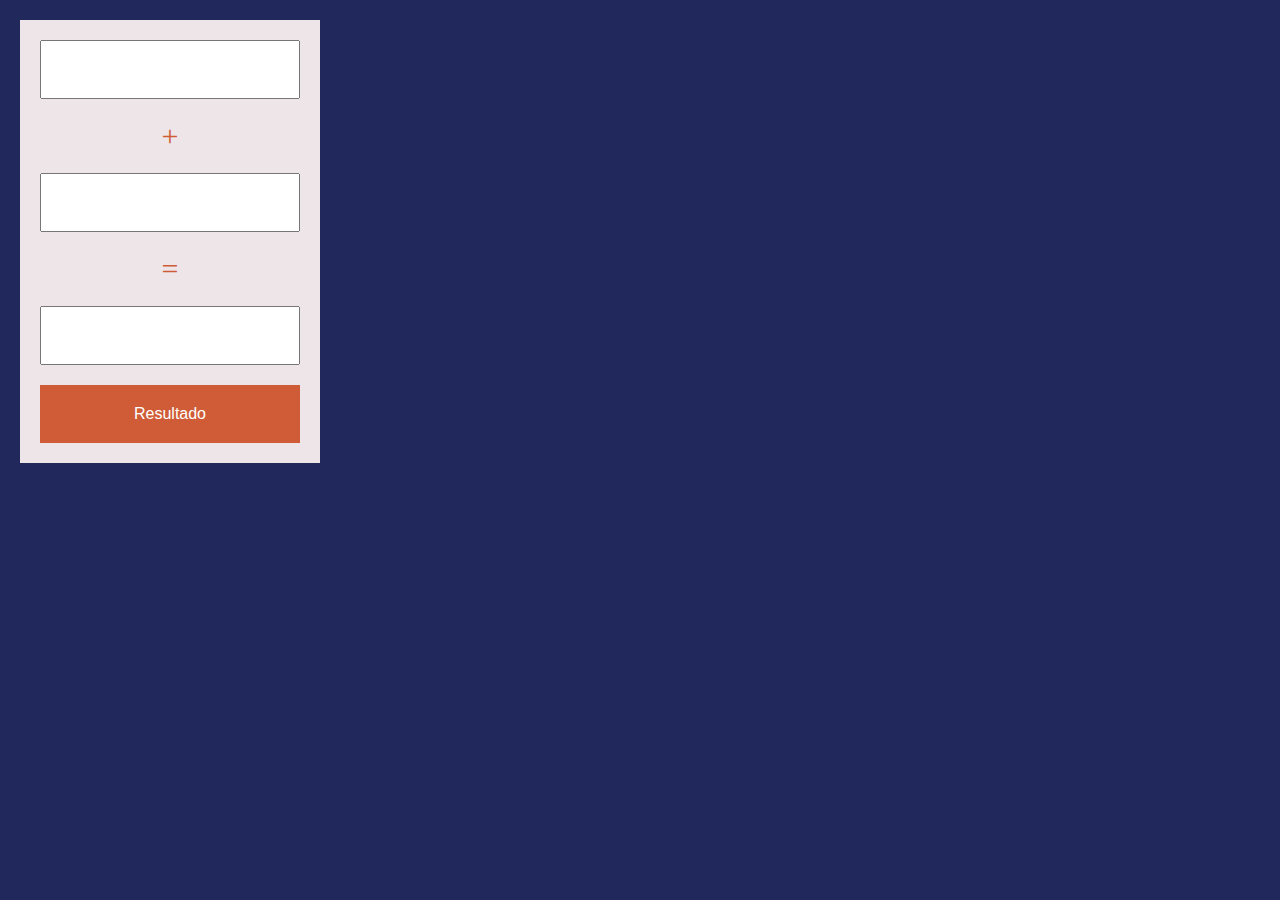
<file: JavaScript/CalculadoraJS/index.html>
<!DOCTYPE html>
<html lang="es">
<head>
    <meta charset="UTF-8">
    <meta http-equiv="X-UA-Compatible" content="IE=edge">
    <meta name="viewport" content="width=device-width, initial-scale=1.0">
    <title>Calculadora con JS</title>
    <link rel="stylesheet" href="css/estilos.css">
</head>
<body>
    <div class="contenedor">
        <form action="">
            <input type="text" name="" id="numero1">
            <p>+</p>
            <input type="text" name="" id="numero2">
            <p>=</p>
            <input type="text" name="" id="resultado" readonly> <!--readonly = es para solo lectura-->
            <input type="button" onclick="suma()" class="btn" value="Resultado">
        </form>
    </div>
    <script src="js/calculadora.js"></script>
</body>
</html>
</file>
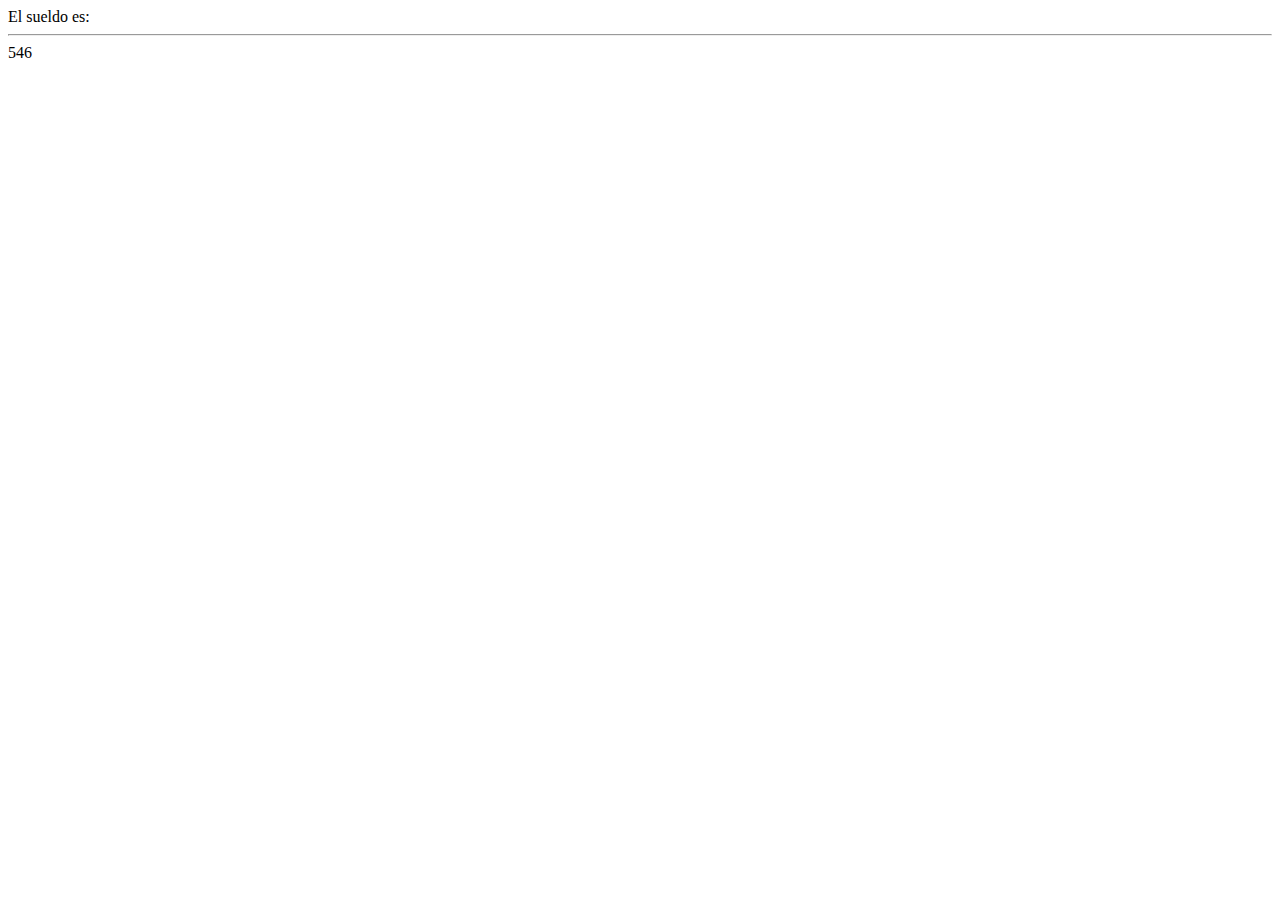
<file: JavaScript/casoSueldoColaborador/index.html>
<!DOCTYPE html>
<html lang="es">
<head>
    <meta charset="UTF-8">
    <meta http-equiv="X-UA-Compatible" content="IE=edge">
    <meta name="viewport" content="width=device-width, initial-scale=1.0">
    <title>Caso Sueldo</title>
</head>
<body>
    
    <script src="js/sueldo.js"></script>
</body>
</html>
</file>
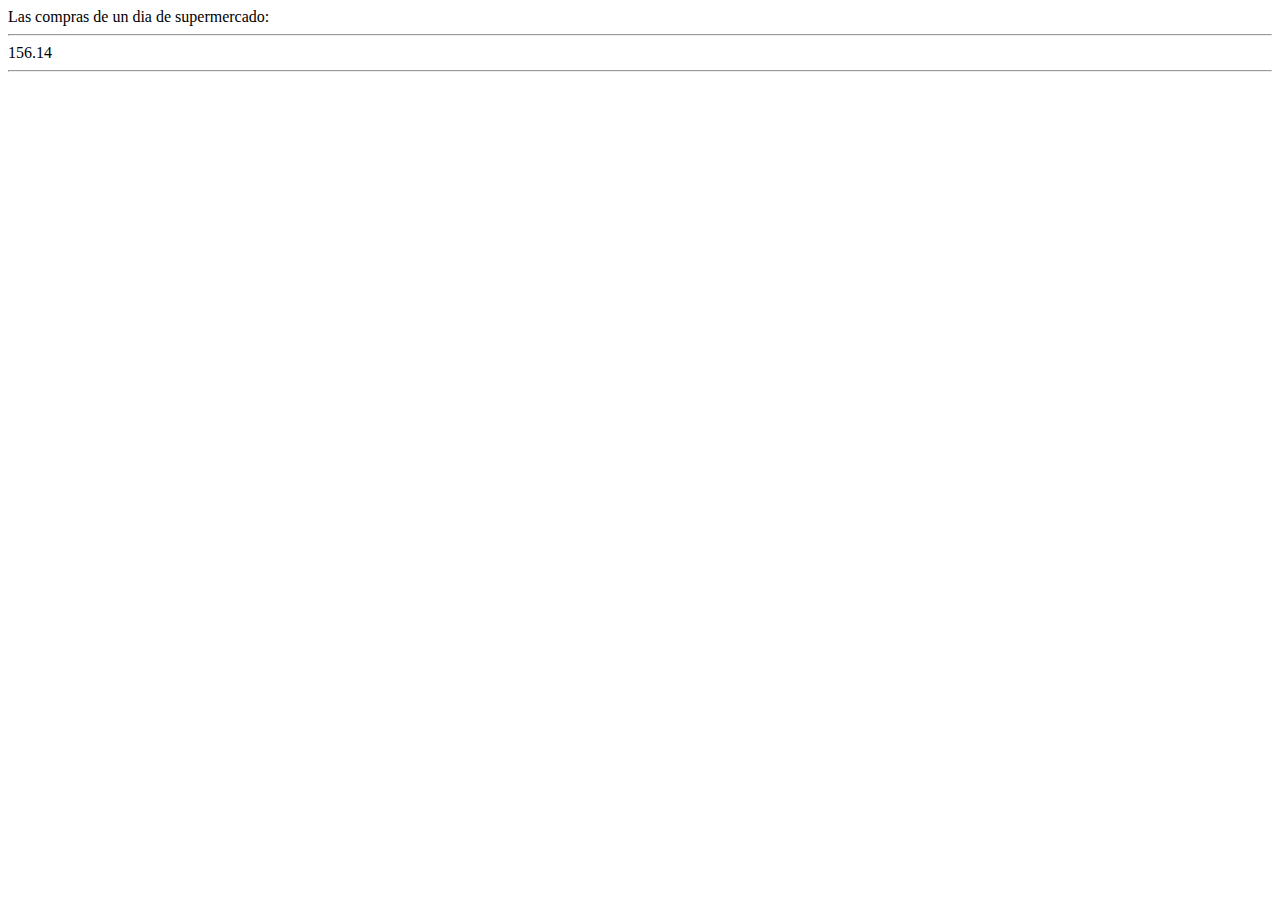
<file: JavaScript/casoSupermercado/index.html>
<!DOCTYPE html>
<html lang="es">
<head>
    <meta charset="UTF-8">
    <meta http-equiv="X-UA-Compatible" content="IE=edge">
    <meta name="viewport" content="width=device-width, initial-scale=1.0">
    <title>Documento con JS</title>
</head>
<body>
    
    <script src="js/supermercado.js"></script>
</body>
</html>
</file>
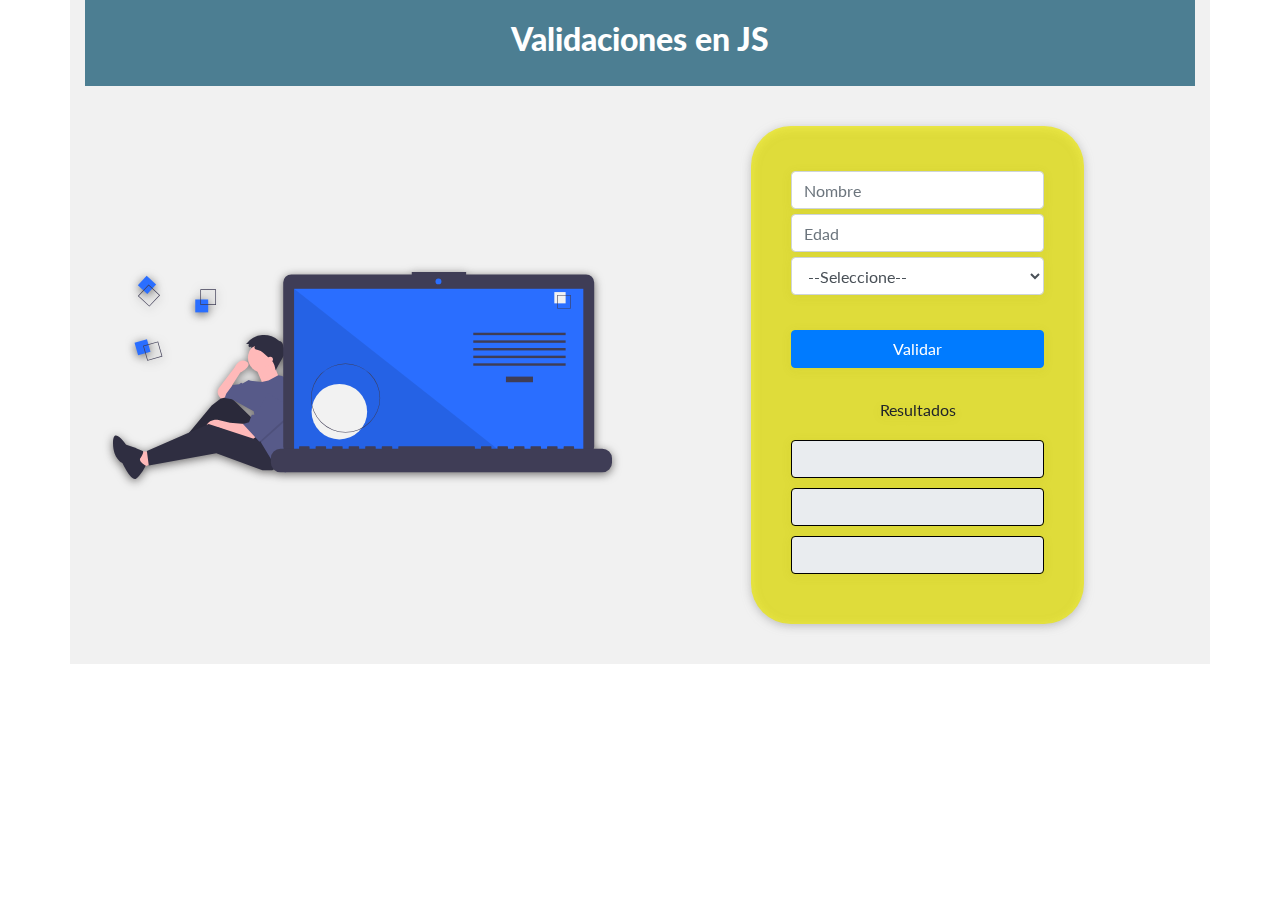
<file: JavaScript/ValidacionesJS/index.html>
<!DOCTYPE html>
<html lang="es">
<head>
    <meta charset="UTF-8">
    <meta name="viewport" content="width=device-width, initial-scale=1.0">
    <title>Validaciones con JS</title>
    <link rel="stylesheet" href="css/bootstrap.min.css">
    <link rel="stylesheet" href="css/estilos.css">
    <link href="https://fonts.googleapis.com/css2?family=Lato:ital,wght@0,100;0,400;0,900;1,300&display=swap" rel="stylesheet"> 
</head>
<body>

    <div class="container">
        <div class="titulo">
            <h2>Validaciones en JS</h2>
        </div>
        <div class="foto">
            <img src="img/foto.svg" alt="Computación e Informática">
        </div>
        <div class="grupo-form">
            <form class="formulario" action="" name="frmDetalle">
                <input class="ingreso form-control" type="text" name="txtNombre" id="nombre" placeholder="Nombre">
                <input class="ingreso form-control" type="text" name="txtEdad" id="edad" placeholder="Edad">
                <select class="ingreso form-control" name="aficiones">
                    <option value="seleccione">--Seleccione--</option>
                    <option value="Deporte">Deporte</option>
                    <option value="Música">Música</option>
                    <option value="Arte">Arte</option>
                    <option value="Teatro">Teatro</option>
                    <option value="Lectura">Lectura</option>
                    <option value="Videojuegos">Videojuegos</option>
                    <option value="Programacion">Programacion</option>
                </select>
                <input class="btn btn-primary" type="button" value="Validar" onclick="validar()">
                <label for="">Resultados</label>
                <input class="respuestas form-control" type="text" name="" id="rNombre" readonly>
                <input class="respuestas form-control" type="text" name="" id="rEdad" readonly>
                <input class="respuestas form-control" type="text" name="" id="rAficion" readonly>
                
            </form>
        </div>
    </div>
    
    <script src="js/validar.js"></script>
    <!-- <script src="js/bootstrap.min.js"></script> -->
</body>
</html>
</file>
<file: JavaScript/CalculadoraJS/css/estilos.css>
*{
    margin: 0; /* Margen externo */
    padding: 0; /* relleno interno */
    -webkit-box-sizing:border-box;
    -moz-box-sizing:border-box;
    box-sizing:border-box;
    }
    
    
    
    body{
    background:#21295c;
    color:#cf5c36;
    }
    
    
    
    .contenedor{
    width:300px;
    margin:20px;
    background: #eee5e9;
    padding: 20px;
    }
    
    
    
    form p{
    text-align:center;
    margin-bottom:20px; /*Margen inferior*/
    font-size:30px;
    }
    
    
    
    input[type="text"]{
    width:100%;
    margin-bottom: 20px;
    padding:20px;
    text-align:center;
    }
    
    
    
    form .btn{
    width:100%;
    background: #cf5c36;
    color:#fff;
    border:none;
    cursor:pointer;
    font-size:16px;
    text-align:center;
    padding:20px;
    display:inline-block; /* Distribución de cajas */
    text-decoration:none; /*Quitar el subrayado*/
    }
</file>
<file: JavaScript/ValidacionesJS/css/estilos.css>
body{
    font-family: 'Lato', sans-serif;
}

.container{
    display:grid;
    grid-template-columns: repeat(2,1fr);
    grid-template-rows: repeat(2,auto);
    grid-template-areas: "titulo titulo"
                         "foto grupo-form";
    background: rgba(235, 235, 235, 0.7);
}


.titulo{
    grid-area:titulo;
    background:rgba(5, 77, 105, 0.7);
    color:#fff;
    padding: 20px 0;
    width:100%;
    text-align: center;
}

.titulo h2{
    font-weight: 900;
}

.foto{
    grid-area:foto;
    display:flex;
    justify-content: center;
    align-items: center;
}

.foto img{
    width:90%;
    filter: drop-shadow(0 2px 5px rgba(48, 46, 46, 0.7));

}

.grupo-form{
    grid-area:grupo-form;
}

.formulario{
    padding:40px;
    width:60%;
    margin:40px auto;
    text-align:center;
    background: rgba(236, 232, 1, 0.7);
    border-radius:40px;
    filter: drop-shadow(0 2px 5px rgba(136, 136, 136, 0.7));
    font-weight: 400;

}

.btn{
    margin:30px 0;
    width:100%;
}

.respuestas{
    margin:10px 0;
    border:1px solid #000;
}

.ingreso{
    margin:5px 0;
}
</file>
